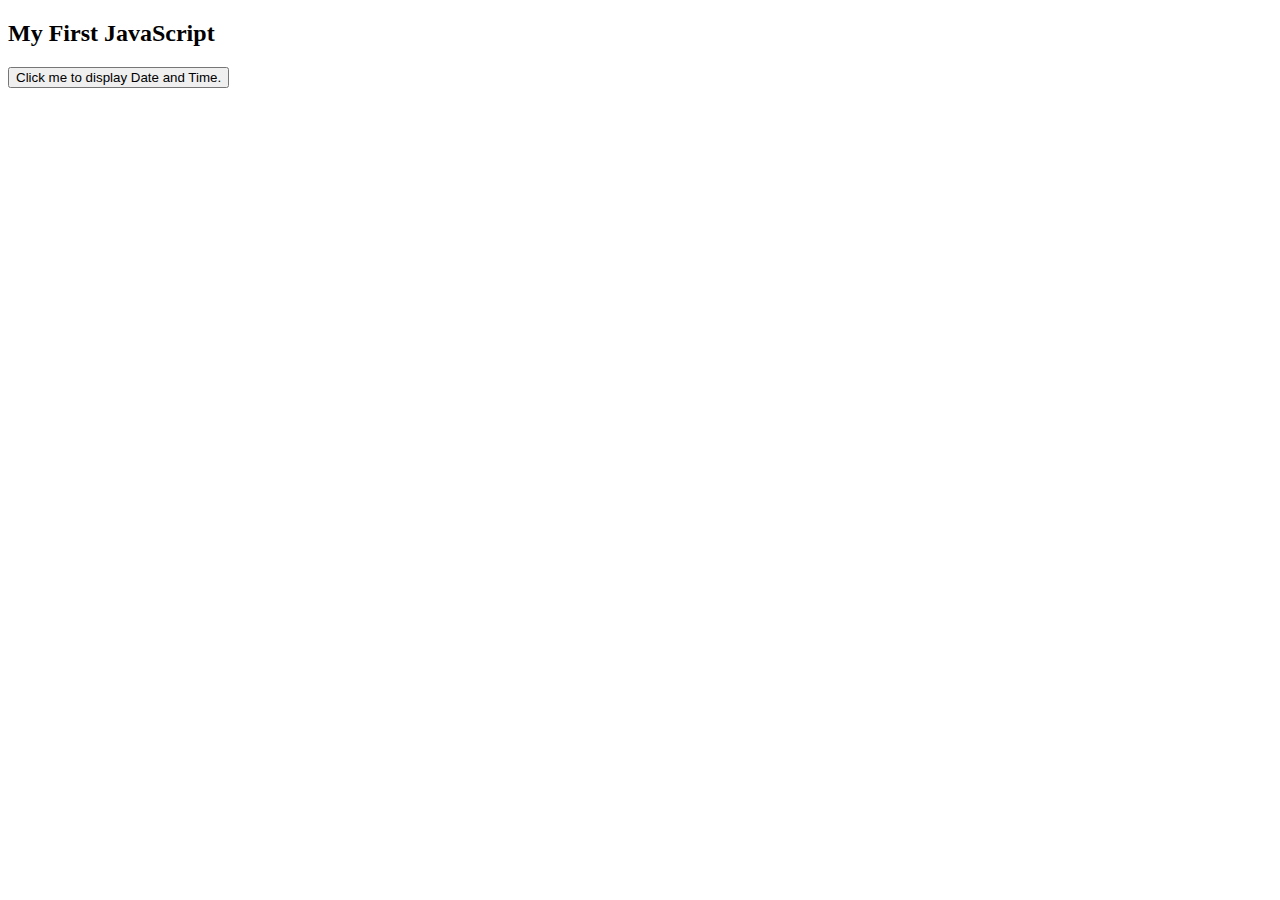
<file: index.html>
<!DOCTYPE html>
<html>
<body>

<h2>My First JavaScript</h2>

<button type="button"
onclick="document.getElementById('demo').innerHTML = Date()">
Click me to display Date and Time.</button>

<p id="demo"></p>

</body>
</html>
</file>
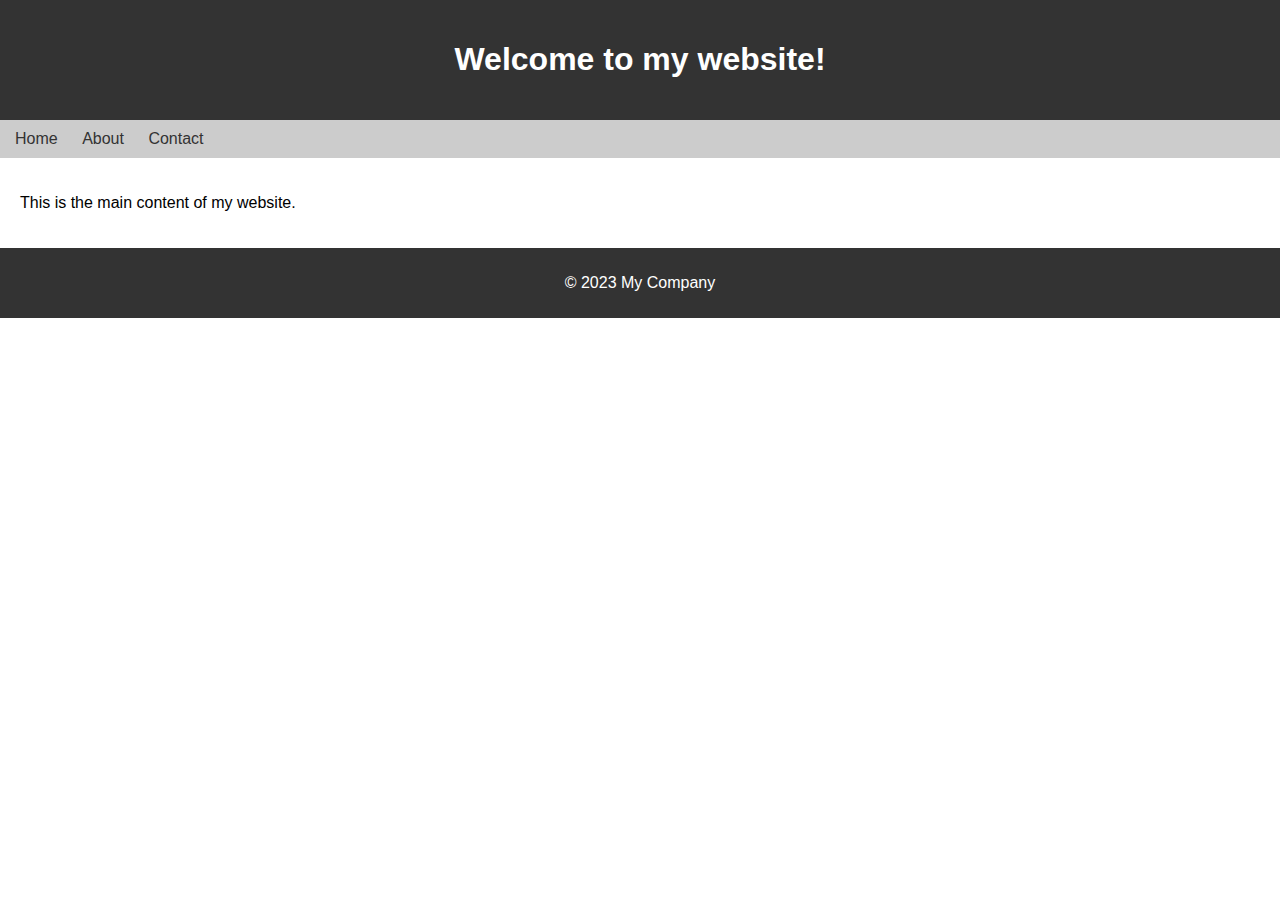
<file: Index.html>
<!DOCTYPE html>
<html>
<head>
	<title>My Website</title>
	<link rel="stylesheet" href="style.css">
	<script src="script.js"></script>
</head>
<body>
	<header>
		<h1>Welcome to my website!</h1>
	</header>
	<nav>
		<ul>
			<li><a href="#">Home</a></li>
			<li><a href="#">About</a></li>
			<li><a href="#">Contact</a></li>
		</ul>
	</nav>
	<main>
		<p>This is the main content of my website.</p>
	</main>
	<footer>
		<p>&copy; 2023 My Company</p>
	</footer>
</body>
</html>
</file>
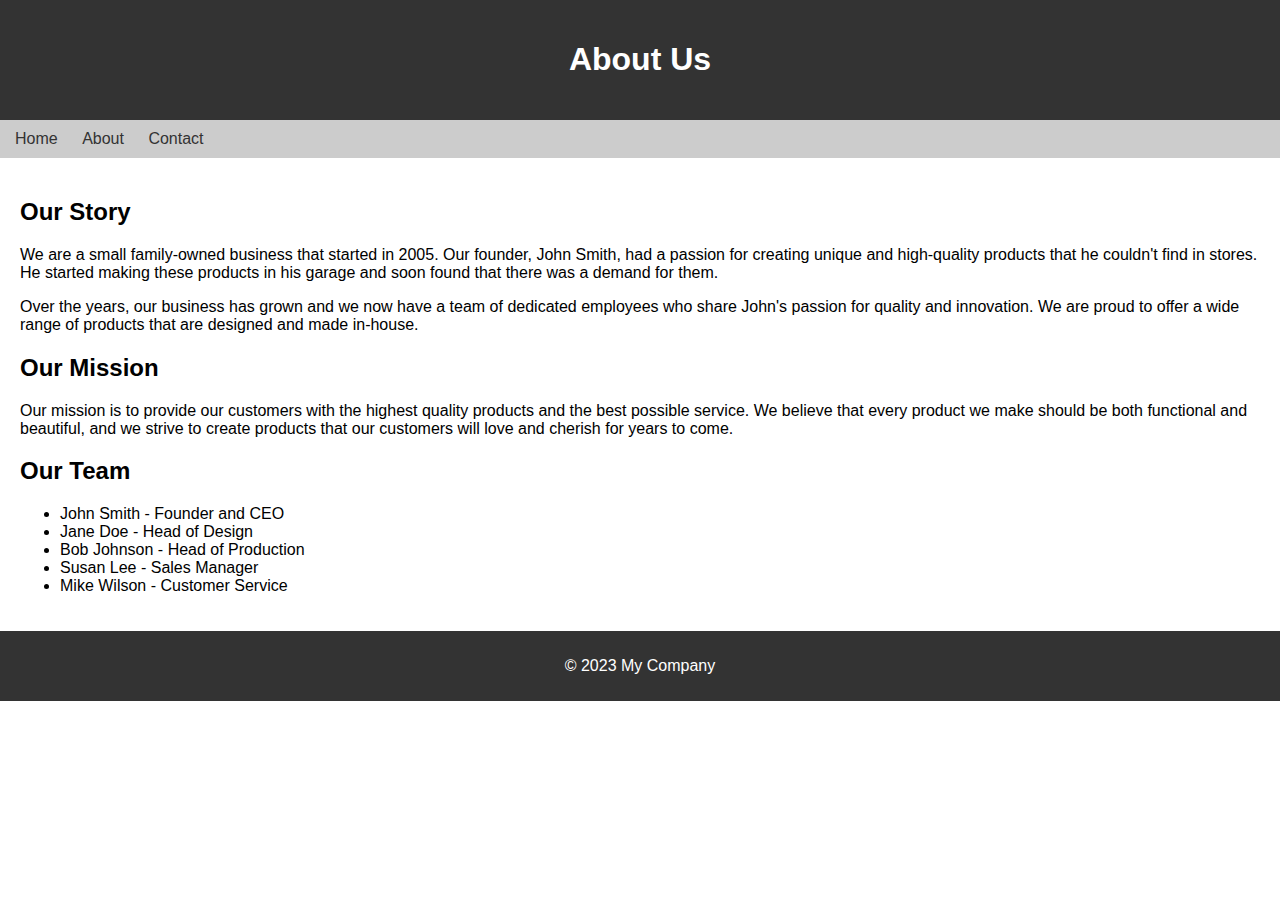
<file: about.html>
<!DOCTYPE html>
<html>
<head>
	<title>About Us</title>
	<link rel="stylesheet" href="style.css">
</head>
<body>
	<header>
		<h1>About Us</h1>
	</header>
	<nav>
		<ul>
			<li><a href="/">Home</a></li>
			<li><a href="/https://github.com/lokeshpulusu/arms.github.io/blob/73e603687132acdfe60b769d74e24d3ad8f49628/about.html">About</a></li>
			<li><a href="/contact">Contact</a></li>
		</ul>
	</nav>
	<main>
		<h2>Our Story</h2>
		<p>We are a small family-owned business that started in 2005. Our founder, John Smith, had a passion for creating unique and high-quality products that he couldn't find in stores. He started making these products in his garage and soon found that there was a demand for them.</p>
		<p>Over the years, our business has grown and we now have a team of dedicated employees who share John's passion for quality and innovation. We are proud to offer a wide range of products that are designed and made in-house.</p>
		<h2>Our Mission</h2>
		<p>Our mission is to provide our customers with the highest quality products and the best possible service. We believe that every product we make should be both functional and beautiful, and we strive to create products that our customers will love and cherish for years to come.</p>
		<h2>Our Team</h2>
		<ul>
			<li>John Smith - Founder and CEO</li>
			<li>Jane Doe - Head of Design</li>
			<li>Bob Johnson - Head of Production</li>
			<li>Susan Lee - Sales Manager</li>
			<li>Mike Wilson - Customer Service</li>
		</ul>
	</main>
	<footer>
		<p>&copy; 2023 My Company</p>
	</footer>
</body>
	
</html>
</file>
<file: style.css>
body {
	margin: 0;
	padding: 0;
	font-family: Arial, sans-serif;
}

header {
	background-color: #333;
	color: #fff;
	padding: 20px;
	text-align: center;
}

nav {
	background-color: #ccc;
	padding: 10px;
}

nav ul {
	list-style: none;
	margin: 0;
	padding: 0;
}

nav li {
	display: inline-block;
	margin-right: 10px;
}

nav a {
	color: #333;
	text-decoration: none;
	padding: 5px;
}

nav a:hover {
	background-color: #333;
	color: #fff;
}

main {
	padding: 20px;
}

footer {
	background-color: #333;
	color: #fff;
	padding: 10px;
	text-align: center;
}
</file>
